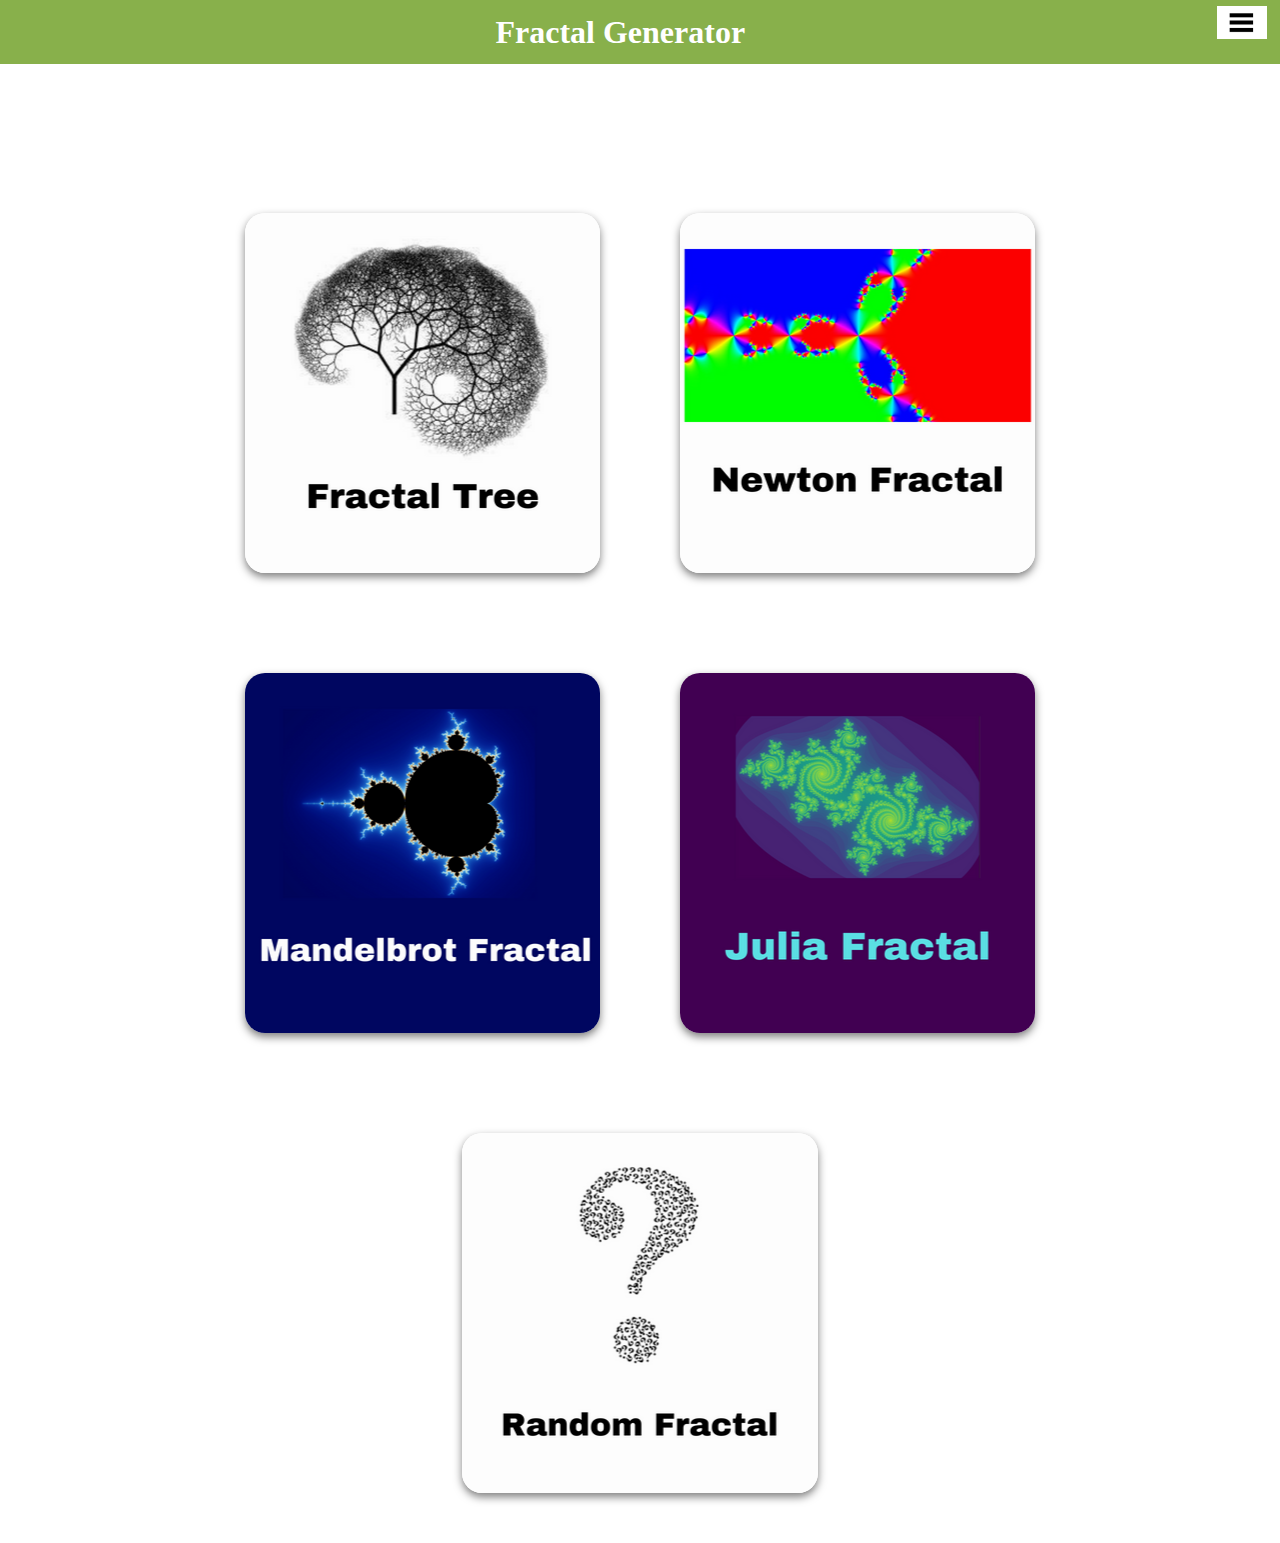
<file: Fractal Generator/Fractal Gen/index.html>
<!DOCTYPE html>
<html lang="en">
<head>
    <meta charset="UTF-8">
    <meta http-equiv="X-UA-Compatible" content="IE=edge">
    <meta name="viewport" content="width=device-width, initial-scale=1.0">
    <title>Fractal Generator</title>
    <link rel="stylesheet" href="css/style.css">
    <link rel="stylesheet" href="https://cdnjs.cloudflare.com/ajax/libs/font-awesome/4.7.0/css/font-awesome.min.css">
</head>
<body>
  <!-- menubar  -->
    <div class="top">
        <div class="heading">
            <h1>
                Fractal Generator &nbsp; &nbsp;&nbsp;
            </h1>
        </div>

        <div class="dropdown">
            <div onclick="myFunction()" class="dropbtn">
            </div>
            <div id="myDropdown" class="dropdown-content">
              <a href="index.html">Home</a>
              <a href="aboutus.html">About Us</a>
              <a href="contactus.html">Contact Us</a>
            </div>
        </div>

         <!-- javascript code for dropdown menu to work -->
        <script>
            function myFunction() {
                document.getElementById("myDropdown").classList.toggle("show");
            }
            window.onclick = function(event) {
                if (!event.target.matches('.dropbtn')) {
                    var dropdowns = document.getElementsByClassName("dropdown-content");
                    var i;
                    for (i = 0; i < dropdowns.length; i++){
                        var openDropdown = dropdowns[i];
                        if (openDropdown.classList.contains('show')) {
                            openDropdown.classList.remove('show');
                        }
                    }
                }
            }
        </script>
    </div>

    <!-- cards fro each fractal  -->
    <section> 

      <!-- fractal tree -->
        <div class="club">
          <div class="clubsBody">
            <div class="clubcard" ontouchstart="this.classList.toggle('hover');">
              <div class="clubinfo">
                <div class="clubfront" style=" background-image: url(img/Fractaltree.png)">
                </div>
                <div class="clubback">
                  <div class="clubinner">
                    <h2>Fractal Tree</h2>
                    <br>
                    <div class="scrollable">
                      <p>
                        Each branch of the fractal tree is a replica of the base of the tree. Also, fractal trees are symmetrical.
                        <br><br>
                        <div class="dont">
                          <a href="fractal/tree.html">Generate</a>
                        </div>
                        <br>
                      </p>
                    </div>
                  </div>
                </div>
              </div>
            </div>
            
            <!-- newton fractal -->
            <div class="clubcard" ontouchstart="this.classList.toggle('hover');">
              <div class="clubinfo">
                <div class="clubfront" style=" background-image: url(img/Newton.png)">
                </div>
                <div class="clubback">
                  <div class="clubinner">
                    <h2>Newton Fractal</h2>
                    <br>
                    <div class="scrollable">
                      <p>
                        Newton’s Fractal is started at each point on a grid in the complex plane, and a color is assigned to each point according to which of the roots of a given function the iteration converges to.
                        <br><br>
                        <div class="dont">
                          <a href="fractal/newton.html">Generate</a>
                        </div>
                        <br>
                      </p>
                    </div>
                  </div>
                </div>
              </div>
            </div>

            <!-- mandelbrot frcatal -->
            <div class="clubcard" ontouchstart="this.classList.toggle('hover');">
              <div class="clubinfo">
                <div class="clubfront" style=" background-image: url(img/Mandelbrot.png)">
                </div>
                <div class="clubback">
                  <div class="clubinner">
                    <h2>Mandelbrot Fractal</h2>
                    <br>
                    <div class="scrollable">
                      <p>
                        The Mandelbrot Fractal consists of all of those (complex) c-values for which the corresponding orbit of 0 under x<sup>2</sup> + c does not escape to infinity.
                        <br><br>
                        <div class="dont">
                          <a href="fractal/mandelbrot.html">Generate</a>
                        </div>
                        <br>
                      </p>
                    </div>
                  </div>
                </div>
              </div>
            </div>

            <!-- Julia fractal -->
            <div class="clubcard" ontouchstart="this.classList.toggle('hover');">
              <div class="clubinfo">
                <div class="clubfront" style=" background-image: url(img/julia.png)">
                </div>
                <div class="clubback">
                  <div class="clubinner">
                    <h2>Julia Fractal</h2>
                    <br>
                    <div class="scrollable">
                      <p>
                        The Julia Fractal is associated with those points z = x + iy on the complex plane for which the series Z<sub>n+1</sub> = Z<sub>n</sub><sup>2</sup> + c does not tend to infinity.
                        <br><br>
                        <div class="dont">
                          <a href="fractal/julia.html">Generate</a>
                        </div>
                        <br>
                      </p>
                    </div>
                  </div>
                </div>
              </div>
            </div>

            <!-- random frcatal -->
            <div class="clubcard" ontouchstart="this.classList.toggle('hover');">
              <div class="clubinfo">
                <div class="clubfront" style=" background-image: url(img/Random.png)">
                </div>
                <div class="clubback">
                  <div class="clubinner">
                    <h2>Random Fractal</h2>
                    <br>
                    <div class="scrollable">
                      <p>
                        Random Fractal grow stochastically with the probability that is closely related to the solution of Laplace equation. It is found that the random growth with screening effect makes the pattern fractal.
                        <br><br>
                        <div class="dont">
                          <a href="fractal/random.html">Generate</a>
                        </div>
                        <br>
                      </p>
                    </div>
                  </div>
                </div>
              </div>
            </div>
          </div>
        </div>
    </section>
</body>
</html>
</file>
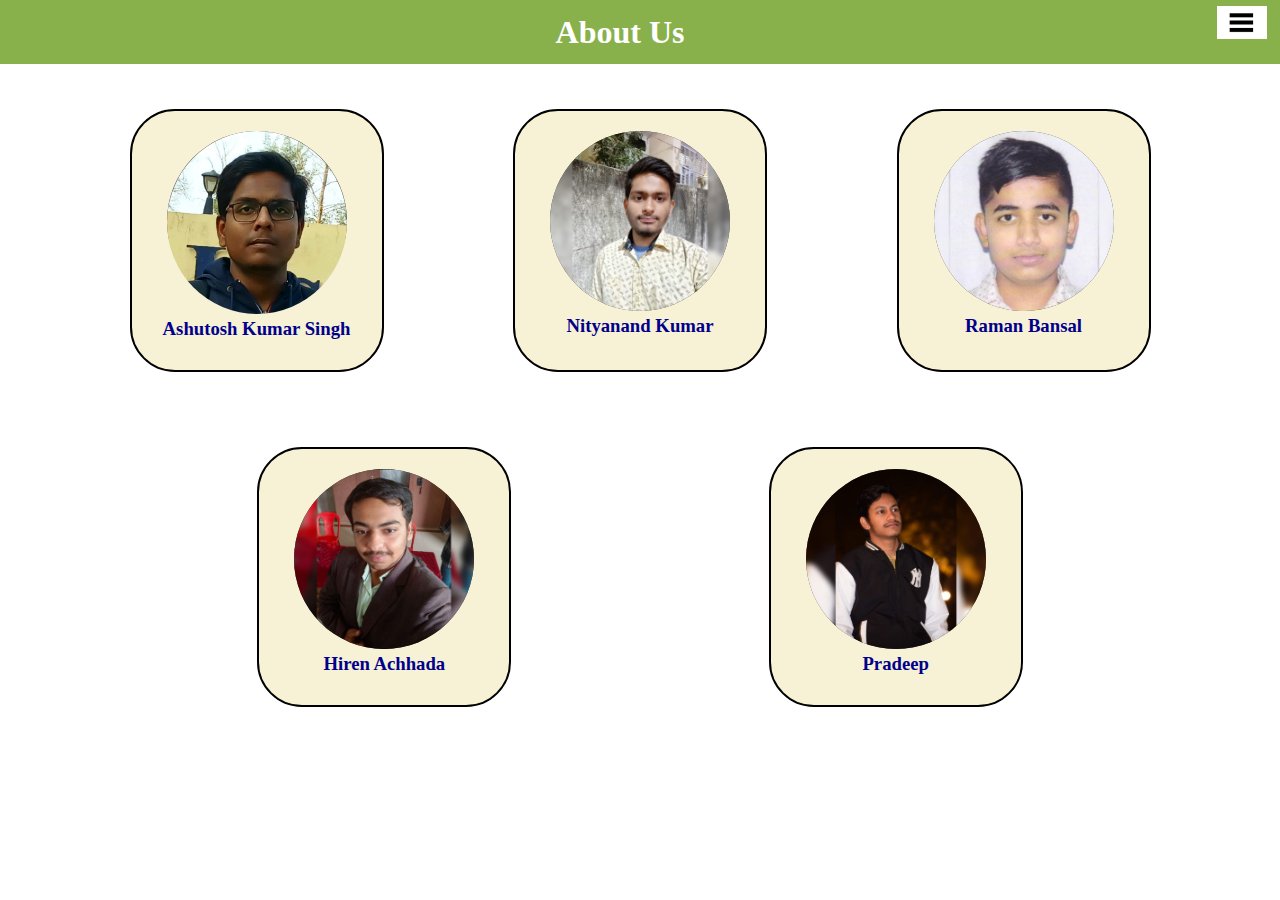
<file: Fractal Generator/Fractal Gen/aboutus.html>
<!DOCTYPE html>
<html lang="en">
<head>
    <meta charset="UTF-8">
    <meta http-equiv="X-UA-Compatible" content="IE=edge">
    <meta name="viewport" content="width=device-width, initial-scale=1.0">
    <link rel="stylesheet" href="https://cdnjs.cloudflare.com/ajax/libs/font-awesome/6.2.0/css/all.css">
    <link rel="stylesheet" href="https://cdnjs.cloudflare.com/ajax/libs/font-awesome/4.7.0/css/font-awesome.min.css">
    <link rel="stylesheet" href="css/About.css">
    <title>About Us</title>
</head>
<body>
    <div class="top">
        <div class="heading">
            <h1>
                About Us &nbsp; &nbsp;&nbsp;
            </h1>
        </div>
        <!-- navbar -->
        <div class="dropdown">
            <div onclick="myFunction()" class="dropbtn">
            </div>
            <div id="myDropdown" class="dropdown-content">
              <a href="index.html">Home</a>
              <a href="aboutus.html">About Us</a>
              <a href="contactus.html">Contact Us</a>
            </div>
        </div>
        <script>
            function myFunction() {
                document.getElementById("myDropdown").classList.toggle("show");
            }
            window.onclick = function(event) {
                if (!event.target.matches('.dropbtn')) {
                    var dropdowns = document.getElementsByClassName("dropdown-content");
                    var i;
                    for (i = 0; i < dropdowns.length; i++){
                        var openDropdown = dropdowns[i];
                        if (openDropdown.classList.contains('show')) {
                            openDropdown.classList.remove('show');
                        }
                    }
                }
            }
        </script>
    </div>
    <div class="container2">
        <div class="com-member">
            <div class="picture">
                <img class="img-fluid" src="img/ashu.jpg">
            </div>
            <div class="card-content">
                <h3 class="name">Ashutosh Kumar Singh</h3>
            </div>
            <!--Social links-->
            <ul class="social">
                <li><a href="mailto:ashutosh_2101cs12@iitp.ac.in" class="fa fa-envelope" aria-hidden="true"></a>
                </li>
                <li><a href="https://www.linkedin.com/in/ashutosh-singh-iitp/" target="_balnk"
                        class="fa fa-linkedin" aria-hidden="true"></a>
                </li>
            </ul>
        </div>
        <div class="com-member">
            <div class="picture">
                <img class="img-fluid" src="img/nitya.jpg">
            </div>
            <div class="card-content">
                <h3 class="name">Nityanand Kumar</h3>
            </div>
            <!--Social links-->
            <ul class="social">
                <li><a href="mailto:nityanand_2101cs54@iitp.ac.in" class="fa fa-envelope" aria-hidden="true"></a>
                </li>
                <li><a href="https://www.linkedin.com/mwlite/in/nityanand-kumar-453133243" target="_blank"
                        class="fa fa-linkedin" aria-hidden="true"></a>
                </li>
            </ul>
        </div>

        <div class="com-member">
            <div class="picture">
                <img class="img-fluid" src="img/raman.jpg">
            </div>
            <div class="card-content">
                <h3 class="name">Raman Bansal</h3>
            </div>
            <!--Social links-->
            <ul class="social">
                <li><a href="mailto:raman_2101cs64@iitp.ac.in" class="fa fa-envelope" aria-hidden="true"></a>
                </li>
                <li><a href="https://www.linkedin.com/in/raman-bansal-619456227/" target="_blank" class="fa fa-linkedin"
                        aria-hidden="true"></a>
                </li>
            </ul>
        </div>
        <div class="container2"></div>
        <div class="com-member">
            <div class="picture">
                <img class="img-fluid" src="img/hiren.jpg">
            </div>
            <div class="card-content">
                <h3 class="name">Hiren Achhada</h3>
            </div>
            <!--Social links-->
            <ul class="social">
                <li><a href="mailto:achhada_2101cs03@iitp.ac.in" class="fa fa-envelope" aria-hidden="true"></a>
                </li>
                <li><a href="https://www.linkedin.com/in/hiren-achhada-5aa214210/" target="_blank" class="fa fa-linkedin"
                        aria-hidden="true"></a>
                </li>
            </ul>
        </div>
        
        <div class="com-member">
            <div class="picture">
                <img class="img-fluid" src="img/pradeep.jpg">
            </div>
            <div class="card-content">
                <h3 class="name">Pradeep</h3>
            </div>
            <!--Social links-->
            <ul class="social">
                <li><a href="mailto:pradeep_2101cs59@iitp.ac.in" class="fa fa-envelope" aria-hidden="true"></a>
                </li>
                <li><a href="https://www.linkedin.com/in/pradeep-kumar-25ba7522b/" target="_blank"
                        class="fa fa-linkedin" aria-hidden="true"></a>
                </li>
            </ul>
        </div>
    </div>
</body>
</html>
</file>
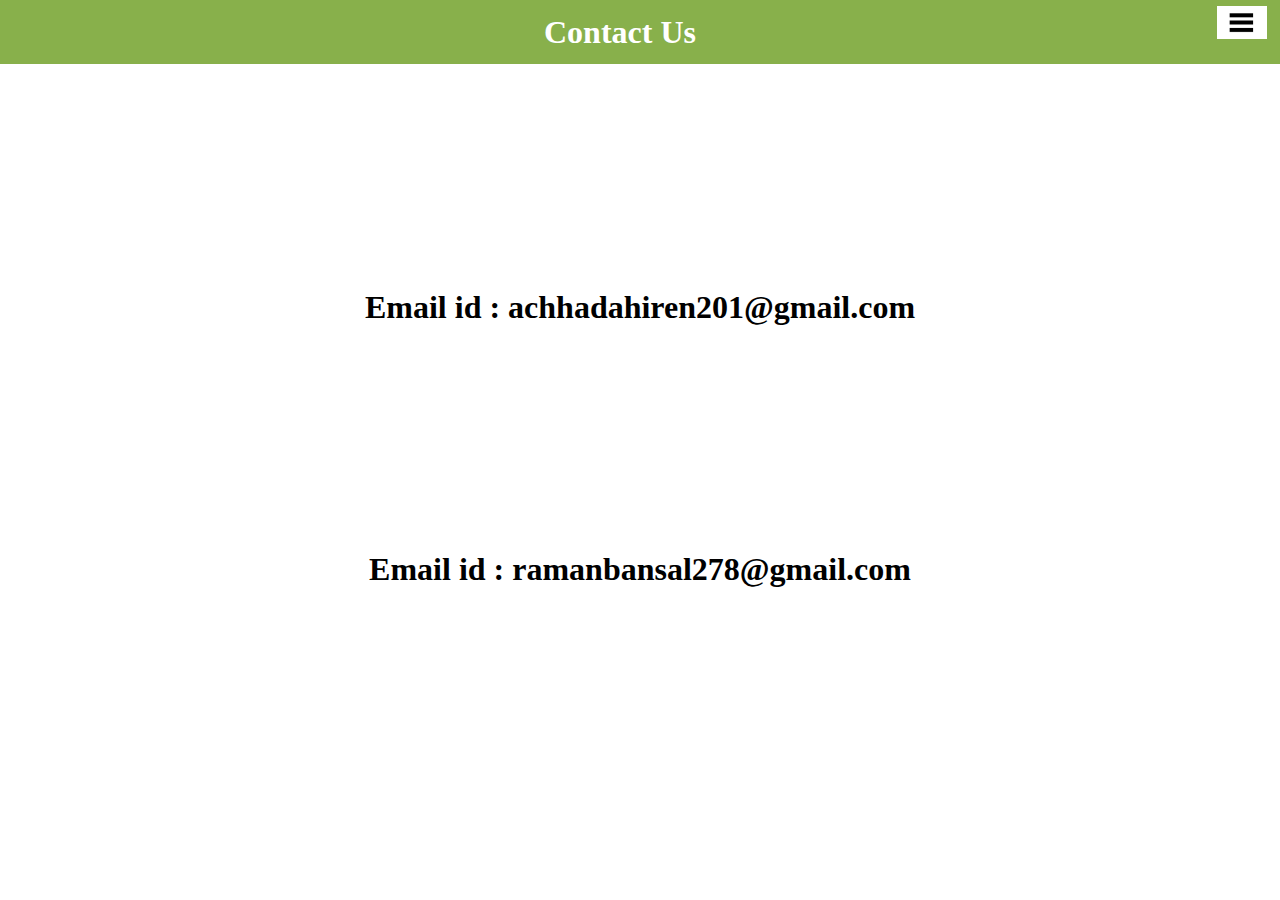
<file: Fractal Generator/Fractal Gen/contactus.html>
<!DOCTYPE html>
<html lang="en">
<head>
    <meta charset="UTF-8">
    <meta http-equiv="X-UA-Compatible" content="IE=edge">
    <meta name="viewport" content="width=device-width, initial-scale=1.0">
    <link rel="stylesheet" href="css/Contact.css">
    <title>Contact Us</title>
</head>
<body>
    <div class="top">
        <div class="heading">
            <h1>
                Contact Us &nbsp; &nbsp;&nbsp;
            </h1>
        </div>
        <!-- toolbar -->

        <div class="dropdown">
            <div onclick="myFunction()" class="dropbtn">
            </div>
            <div id="myDropdown" class="dropdown-content">
              <a href="index.html">Home</a>
              <a href="aboutus.html">About Us</a>
              <a href="contactus.html">Contact Us</a>
            </div>
        </div>
        <script>
            function myFunction() {
                document.getElementById("myDropdown").classList.toggle("show");
            }
            window.onclick = function(event) {
                if (!event.target.matches('.dropbtn')) {
                    var dropdowns = document.getElementsByClassName("dropdown-content");
                    var i;
                    for (i = 0; i < dropdowns.length; i++){
                        var openDropdown = dropdowns[i];
                        if (openDropdown.classList.contains('show')) {
                            openDropdown.classList.remove('show');
                        }
                    }
                }
            }
        </script>
    </div>
    <div class="raman1">
        <h1>Email id : achhadahiren201@gmail.com </h1>
    </div>
    <div class="raman1">
        <h1>Email id : ramanbansal278@gmail.com </h1>
    </div>
    <!-- <div class="raman" > 
        <h1>Contact No. :  +91-XXXXXXXXXX </h1>
    </div> -->
    
</body>
</html>
</file>
<file: Fractal Generator/Fractal Gen/css/style.css>
.dropbtn {
  /* background-color: #04AA6D; */
  /* color: rgb(210, 79, 79); */
  border: none;
  background-image: url('../img/bars_navicon.png');
  width: 50px;
  background-size: contain;
  background-repeat: no-repeat;
  height: 40px;
  cursor: pointer;
  margin-top: -5vh;
  margin-right: 1vw;
}
.dropbtn:hover{
  transform: scale(1.05);
}
.fa{
  margin: 10px;
  /* background-color: red; */
}
.dropdown {
  float: right;
  position: relative;
  /* display: inline-block; */
  /* background-color: aqua; */
}
.dropdown-content {
  display: none;
  position: absolute;
  background-color: #f1f1f1;
  min-width: 160px;
  overflow: auto;
  box-shadow: 0px 8px 16px 0px rgba(0,0,0,0.2);
  right: 0;

  z-index: 1;
}

.dropdown-content a {
  color: black;
  padding: 12px 16px;
  text-decoration: none;
  display: block;
}

.dropdown a:hover {background-color: #ddd;}

.show {display: block;}
/*   
.dropbtn:hover,.fa:hover, .dropbtn:focus {
  background-color: #3e8e41;

} */


*{
  margin: 0;

}
.top{

  text-align: center;
  color:white;
  background-color: RGB(136, 176, 75);
  padding-top: 1.5vh;
  padding-bottom: 1.5vh;

}

.club {
  width: 100%;
  margin: 0 auto;
  max-width: 90rem;
  margin-top: 11vh;
}

.clubsBody {
  display: -webkit-box;
  display: -ms-flexbox;
  display: flex;
  -ms-flex-wrap: wrap;
  flex-wrap: wrap;
  -webkit-box-pack: center;
  -ms-flex-pack: center;
  justify-content: center;
}

.clubcard {
  width: calc(28% - 0.2rem);
  /*     margin: 30px 40px; */
  cursor: pointer;
  padding: 50px 40px;
}

.clubinfo {
  -webkit-transform-style: preserve-3d;
  transform-style: preserve-3d;
  -webkit-perspective: 1000px;
  perspective: 1000px;
}

.clubfront,
.clubback {
  background-size: cover;
  background-repeat: no-repeat;
  box-shadow: 0 4px 8px 0 rgba(0, 0, 0, 0.5);
  border-radius: 20px;
  background-position: center;
  -webkit-transition: -webkit-transform 0.7s cubic-bezier(0.4, 0.2, 0.2, 1);
  transition: -webkit-transform 0.7s cubic-bezier(0.4, 0.2, 0.2, 1);
  -o-transition: transform 0.7s cubic-bezier(0.4, 0.2, 0.2, 1);
  transition: transform 0.7s cubic-bezier(0.4, 0.2, 0.2, 1);
  transition: transform 0.7s cubic-bezier(0.4, 0.2, 0.2, 1),
    -webkit-transform 0.7s cubic-bezier(0.4, 0.2, 0.2, 1);
  -webkit-backface-visibility: hidden;
  backface-visibility: hidden;
  text-align: center;
  /*     min-height: 300px; */
  height: 360px;
  color: #fff;
  /*     font-size: 1rem; */
}

.clubback {
  background: #cedce7;
  background: -webkit-linear-gradient(45deg, #00cdac 0%, #8ddad5 100%);
  background: -o-linear-gradient(45deg, #00cdac 0%, #8ddad5 100%);
  background: linear-gradient(45deg, #00cdac 0%, #8ddad5 100%);
}

.clubfront:after {
  position: absolute;
  top: 0;
  left: 0;
  z-index: 1;
  width: 100%;
  height: 100%;
  content: "";
  display: block;
  opacity: 0.01;
  background-color: #000;
  -webkit-backface-visibility: hidden;
  backface-visibility: hidden;
  border-radius: 10px;
}
.clubinfo:hover .clubfront,
.clubinfo:hover .clubback {
  -webkit-transition: -webkit-transform 0.7s cubic-bezier(0.4, 0.2, 0.2, 1);
  transition: -webkit-transform 0.7s cubic-bezier(0.4, 0.2, 0.2, 1);
  -o-transition: transform 0.7s cubic-bezier(0.4, 0.2, 0.2, 1);
  transition: transform 0.7s cubic-bezier(0.4, 0.2, 0.2, 1);
  transition: transform 0.7s cubic-bezier(0.4, 0.2, 0.2, 1),
    -webkit-transform 0.7s cubic-bezier(0.4, 0.2, 0.2, 1);
}

.clubback {
  position: absolute;
  top: 0;
  left: 0;
  width: 100%;
}

.clubinner {
  -webkit-transform: translateY(-50%) translateZ(60px) scale(0.94);
  transform: translateY(-50%) translateZ(60px) scale(0.94);
  top: 50%;
  position: absolute;
  left: 0;
  width: 100%;
  padding: 1rem;
  -webkit-box-sizing: border-box;
  box-sizing: border-box;
  outline: 1px solid transparent;
  -webkit-perspective: inherit;
  perspective: inherit;
  z-index: 2;
  text-align: justify;
  margin-bottom: 2vh;
}

.clubinfo .clubback {
  -webkit-transform: rotateY(180deg);
  transform: rotateY(180deg);
  -webkit-transform-style: preserve-3d;
  transform-style: preserve-3d;
}

.clubinfo .clubfront {
  -webkit-transform: rotateY(0deg);
  transform: rotateY(0deg);
  -webkit-transform-style: preserve-3d;
  transform-style: preserve-3d;
}

.clubinfo:hover .clubback {
  -webkit-transform: rotateY(0deg);
  transform: rotateY(0deg);
  -webkit-transform-style: preserve-3d;
  transform-style: preserve-3d;
}

.clubinfo:hover .clubfront {
  -webkit-transform: rotateY(-180deg);
  transform: rotateY(-180deg);
  -webkit-transform-style: preserve-3d;
  transform-style: preserve-3d;
}

.clubinner p {
  font-size: 1rem;
      margin-bottom: 0px;
  position: relative;
  padding: 0px 30px;
}

.clubfront .clubinner p:after {
  content: "";
  width: 4rem;
  height: 2px;
  position: absolute;
  background: #fafbfc;
  display: block;
  left: 0;
  right: 0;
  margin: 0 auto;
  bottom: -0.75rem;
}
.clubinner h2 {
  color: black;
  font-size: 30px;;
  margin: 5px 0px;
  text-align: center;
}

.fab {
  color:black;
  font-size:30px;
  padding:5px 20px;
}

.fab:hover{
  transform:scale(1.1);
}


@media screen and (max-width: 1200px) {
  .clubcard {
    width: calc(50% - 2rem);
  }
}

@media screen and (max-width: 840px) {
  .clubcard {
    width: calc(50% - 1rem);
    padding: 20px;
  }
}

@media screen and (max-width: 700px) {
  .clubcard {
    width: calc(70% - -1rem);
   
  }
}

@media screen and (max-width: 480px) {
  .clubcard {
    width: calc(50% - -10rem);
    margin: 0 0 2rem 0;
    padding: 5px 10px;
  }
  .clubinner p {
    padding: 0 10px;
  }
}

@media screen and (max-width: 380px) {
  .clubcard {
    width: 100%;
    margin: 0 0 0rem 0;
    padding: 5px 10px;
  }
  .clubfront{
    height: 340px;
  }
  .clubback{
    height: 340px;
  }
}

/* Custom Scrollbar */

.scrollable{
  overflow-y: auto;
  max-height: 250px;
}

::-webkit-scrollbar {
  width: 20px;
}

::-webkit-scrollbar-track {
  background-color: transparent;
}

::-webkit-scrollbar-thumb {
  background-color: #d6dee1;
  border-radius: 20px;
  border: 6px solid transparent;
  background-clip: content-box;
}

.dont{
  text-align: center;
}
.dont a{
  font-size: 20px;
  text-decoration: none;
  border: 2px solid;
  border: none;
  border-radius: 8px;
  padding: 4px;
  color:white;
  background-color: rgb(119, 194, 7);
}
.dont a:hover{
  background-color: green;
  color: white;
}
</file>
<file: Fractal Generator/Fractal Gen/css/About.css>
.container2 {
    width: 100%;
    margin: auto;
    display: flex;
    flex-direction: row;
    flex-wrap: wrap;
    justify-content: space-evenly;
    justify-items: center;
    margin-top: 5vh;
}
.dropbtn:hover{
    transform: scale(1.05);
  }
.com-member {
    border: 2px solid black;
    width: 250px;
    padding: 20px 0 30px;
    margin-bottom: 30px;
    background-color: #f7f1d6;
    text-align: center;
    overflow: hidden;
    position: relative;
    border-radius: 45px;
}

.com-member .picture {
    display: inline-block;
    height: 180px;
    width: 180px;
    z-index: 0;
    position: relative;
}

.com-member .picture::before {
    content: "";
    width: 100%;
    height: 0;
    border-radius: 50%;
    background-color:  rgba(0,0,0, 0.600);
    position: absolute;
    bottom: 135%;
    right: 0;
    left: 0;
    opacity: 0.9;
    transform: scale(3);
    transition: all 0.3s linear 0s;
}

.com-member:hover .picture::before {
    height: 100%;
}

.com-member .picture::after {
    content: "";
    width: 100%;
    height: 100%;
    border-radius: 50%;
    background-color:  rgba(0,0,0, 0.75);
    position: absolute;
    top: 0;
    left: 0;
    z-index: -1;
}

.com-member .picture img {
    width: 100%;
    height: auto;
    border-radius: 50%;
    transform: scale(1);
    transition: all 0.9s ease 0s;
}

.com-member:hover .picture img {
    box-shadow: 0 0 0 14px #f7f5ec;
    transform: scale(0.7);
}

.com-member .name {
    color: darkblue;
}

.com-member .title {
    display: block;
    font-size: 15px;
    color: black;
    text-transform: capitalize;
}

.com-member .social {
    width: 100%;
    padding: 0;
    margin: 0;
    background-color:  rgba(0,0,0, 0.65);
    position: absolute;
    bottom: -100px;
    left: 0;
    transition: all 0.5s ease 0s;
}

.com-member:hover .social {
    bottom: 0;
}

.com-member .social li {
    display: inline-block;
}

.com-member .social li a {
    display: block;
    padding: 10px;
    font-size: 17px;
    color: white;
    transition: all 0.3s ease 0s;
    text-decoration: none;
}

.com-member .social li a:hover {
    color: #1369ce;
    background-color: #f7f5ec;
}
.dropbtn {
    /* background-color: #04AA6D; */
    /* color: rgb(210, 79, 79); */
    border: none;
    background-image: url('../img/bars_navicon.png');
    width: 50px;
    background-size: contain;
    background-repeat: no-repeat;
    
    height: 40px;
    cursor: pointer;
    margin-top: -5vh;
    margin-right: 1vw;
}
.fa{
    margin: 10px;
    /* background-color: red; */
}
  
  
  .dropdown {
    float: right;
    position: relative;
    /* display: inline-block; */
    /* background-color: aqua; */
  }
  
  .dropdown-content {
    display: none;
    position: absolute;
    background-color: #f1f1f1;
    min-width: 160px;
    overflow: auto;
    box-shadow: 0px 8px 16px 0px rgba(0,0,0,0.2);
    right: 0;

    z-index: 1;
  }
  
  .dropdown-content a {
    color: black;
    padding: 12px 16px;
    text-decoration: none;
    display: block;
  }
  
  .dropdown a:hover {background-color: #ddd;}
  
  .show {display: block;}
/*   
  .dropbtn:hover,.fa:hover, .dropbtn:focus {
    background-color: #3e8e41;

  } */





*{
    margin: 0;

}
.top{

    text-align: center;
  color:white;
  background-color: RGB(136, 176, 75);
  padding-top: 1.5vh;
  padding-bottom: 1.5vh;

}
.social{
    text-align: center;
    padding-bottom: 25px;
    color: white;
}
</file>
<file: Fractal Generator/Fractal Gen/css/Contact.css>
.dropbtn {
  /* background-color: #04AA6D; */
  /* color: rgb(210, 79, 79); */
  border: none;
  background-image: url('../img/bars_navicon.png');
  width: 50px;
  background-size: contain;
  background-repeat: no-repeat;
  
  height: 40px;
  cursor: pointer;
  margin-top: -5vh;
  margin-right: 1vw;
}
.fa{
  margin: 10px;
  /* background-color: red; */
}
  
  
.dropdown {
  float: right;
  position: relative;
  /* display: inline-block; */
  /* background-color: aqua; */
}

.dropdown-content {
  display: none;
  position: absolute;
  background-color: #f1f1f1;
  min-width: 160px;
  overflow: auto;
  box-shadow: 0px 8px 16px 0px rgba(0,0,0,0.2);
  right: 0;

  z-index: 1;
}

.dropdown-content a {
  color: black;
  padding: 12px 16px;
  text-decoration: none;
  display: block;
}

.dropdown a:hover {background-color: #ddd;}

.show {display: block;}
/*   
.dropbtn:hover,.fa:hover, .dropbtn:focus {
  background-color: #3e8e41;

} */


*{
  margin: 0;

}
.top{

  text-align: center;
  color:white;
  background-color: RGB(136, 176, 75);
  padding-top: 1.5vh;
  padding-bottom: 1.5vh;
}

.raman{
  text-align: center;
  margin-top: 10vh;
  font-family:'Times New Roman', Times, serif;
}
.raman1{
  text-align: center;
  margin-top: 25vh;
  font-family:'Times New Roman', Times, serif;
}
.dropbtn:hover{
  transform: scale(1.05);
}
</file>
